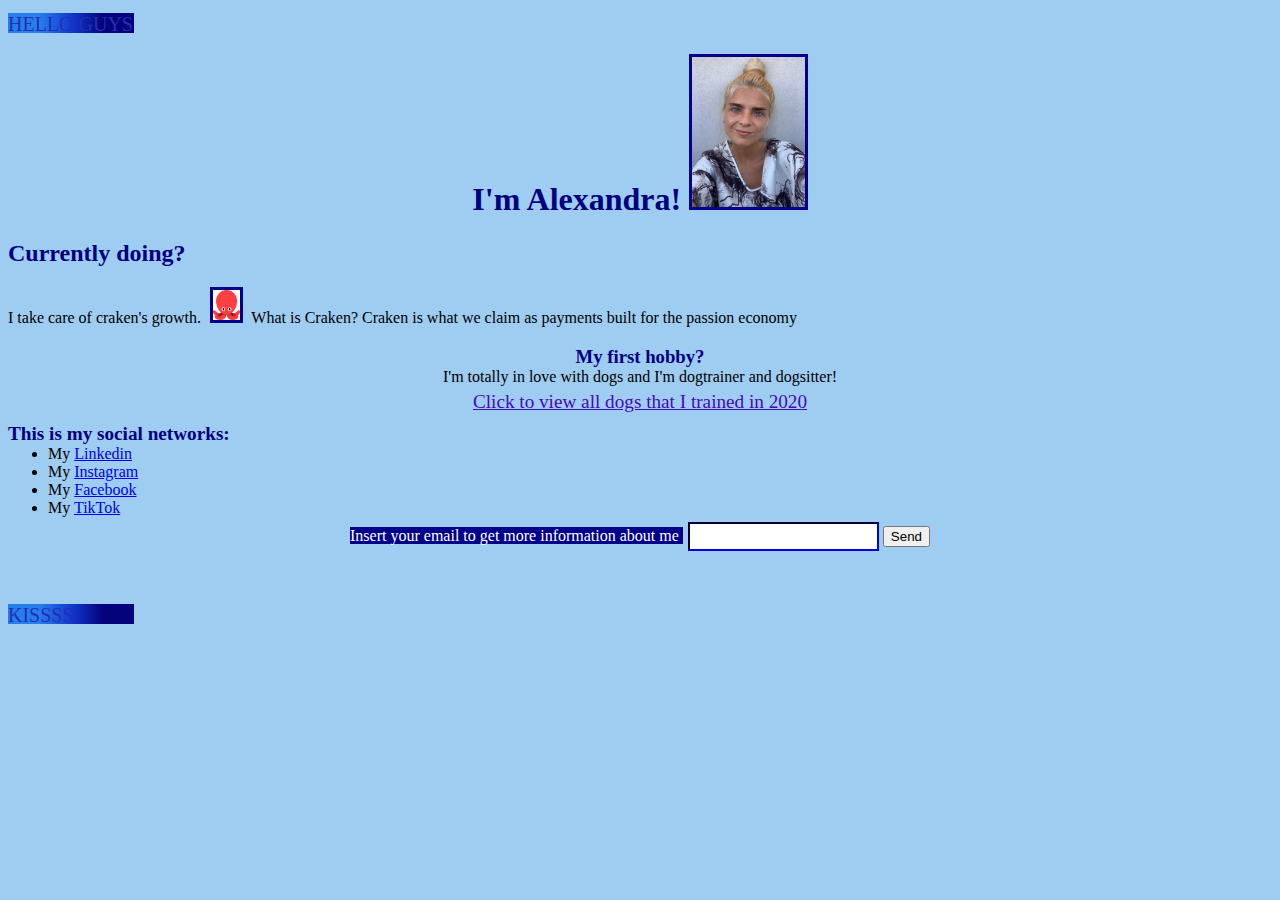
<file: index.html>
<html lang="en">
    <meta charset="UTF-8">
    <meta name="viewport" content="width=device-width, initial-scale=1.0">
    <head>
        <title>Alexandra Montoro</title>
        
        <link rel="stylesheet" href="styles.css"/>
    </head>
    
    <body>
        <div class="view_port">
            <div class="polling_message">
              HELLO GUYS
            </div>
            <div class="cylon_eye"></div>
          </div>
        
        <h1> I'm Alexandra!</p>
        <img src="ioo.jpeg"/></h1>

        <h2>Currently doing?</h2>
        
        <p>I take care of craken's growth.
        <img src="logo.jpeg" id="logo"/></p> 
        <span>What is Craken? Craken is what we claim as payments built for the passion economy</span>

<div id="dogs">
        <h3>My first hobby?</h3>
<p>I'm totally in love with dogs and I'm dogtrainer and dogsitter!
</p>
<a href="index2.html" id="click">Click to view all dogs that I trained in 2020</a>
</div>
<div>
    <p id="social"><b> This is my social networks:</b></p>
    <ul>
        <li>My <a href="https://www.linkedin.com/in/alexandramontoro/" target="_blank">Linkedin</a></li>
        <li>My <a href="https://www.instagram.com/alexandramontoro/" target="_blank">Instagram</a></li>
        <li>My <a href="https://www.facebook.com/alexandra.montoro.28" target="_blank">Facebook</a></li>
        <li>My <a href="https://www.tiktok.com/@lexieedog?lang=it-IT" target="_blank">TikTok</a></li>
    
    </ul>
</div>
<div id="information">
<p id="info">Insert your email to get more information about me </p>
<input type="email" aria-placeholder="Your email..." id="spaceholder"/>
<input type="button" value="Send" />
</div>

<div class="view_port">
    <div class="polling_message">
      KISSSS
    </div>
    <div class="cylon_eye"></div>
  </div>
    
    </body>
</html>
</file>
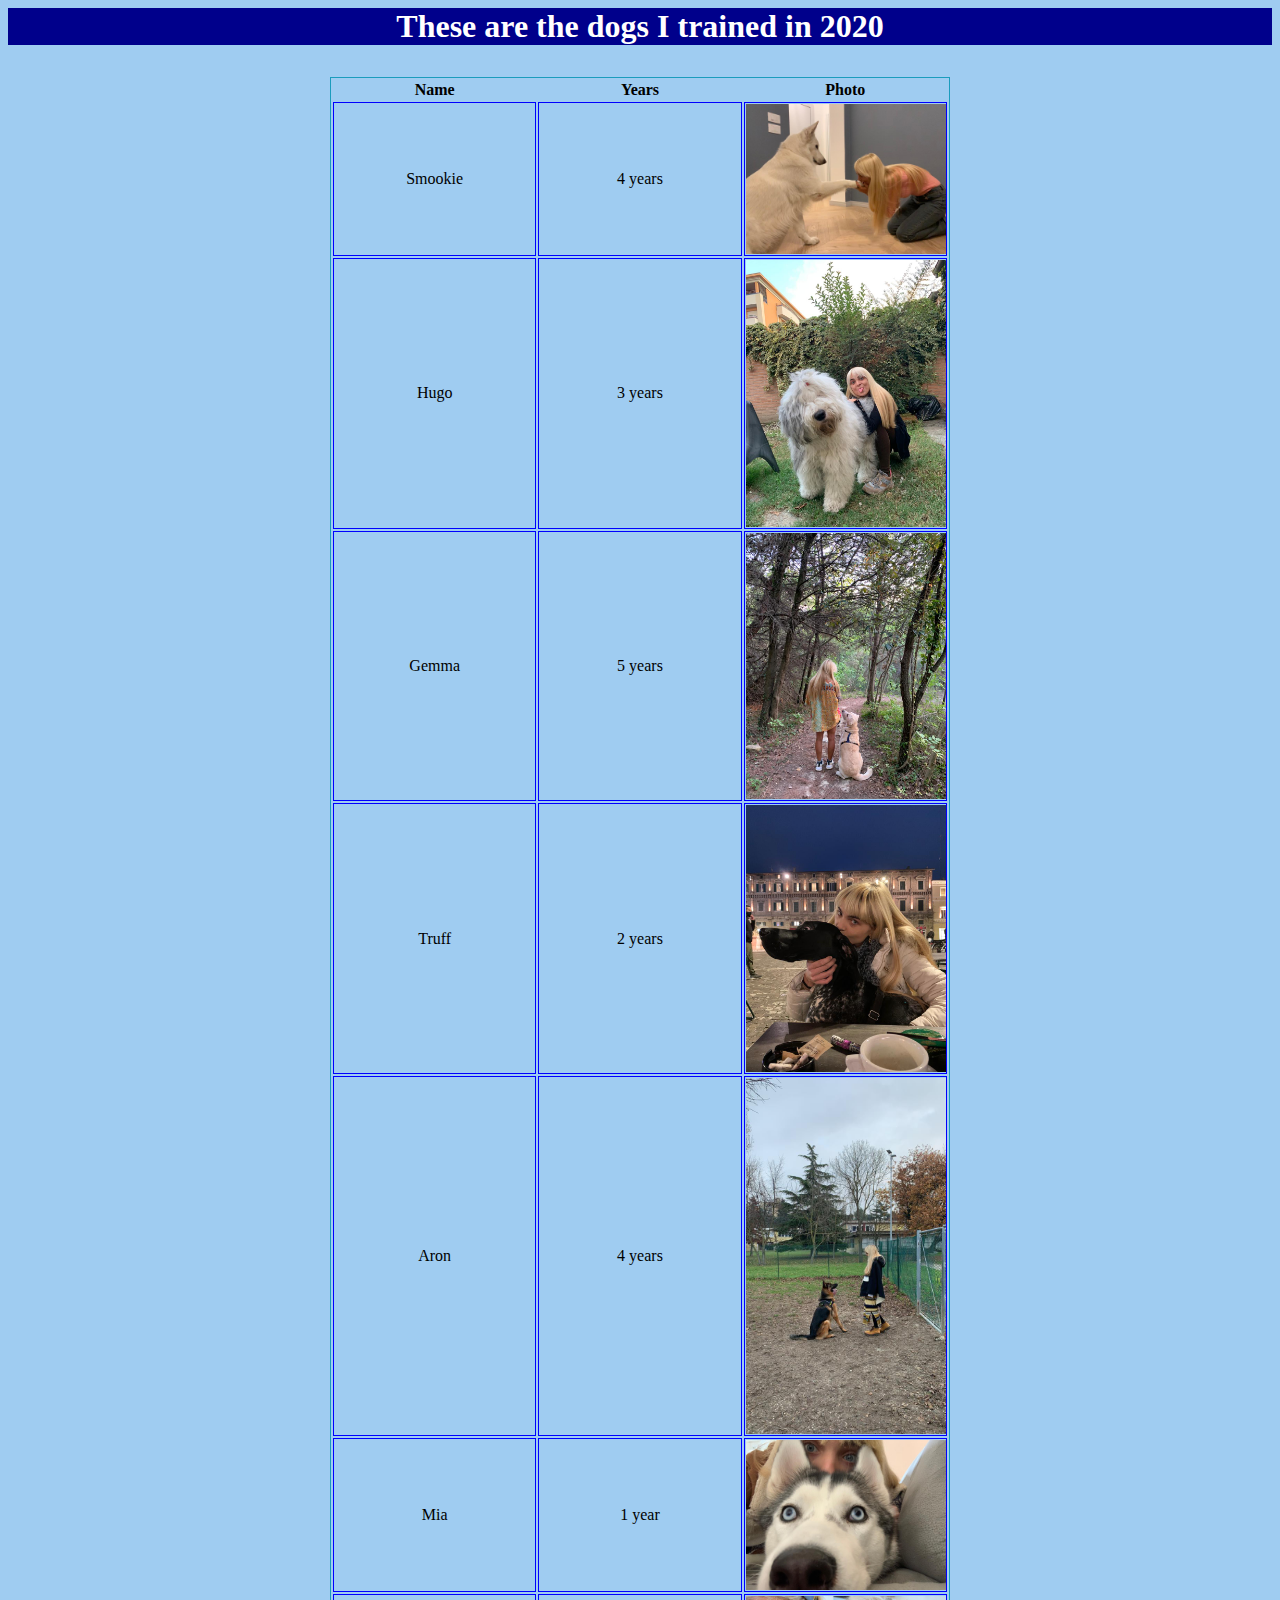
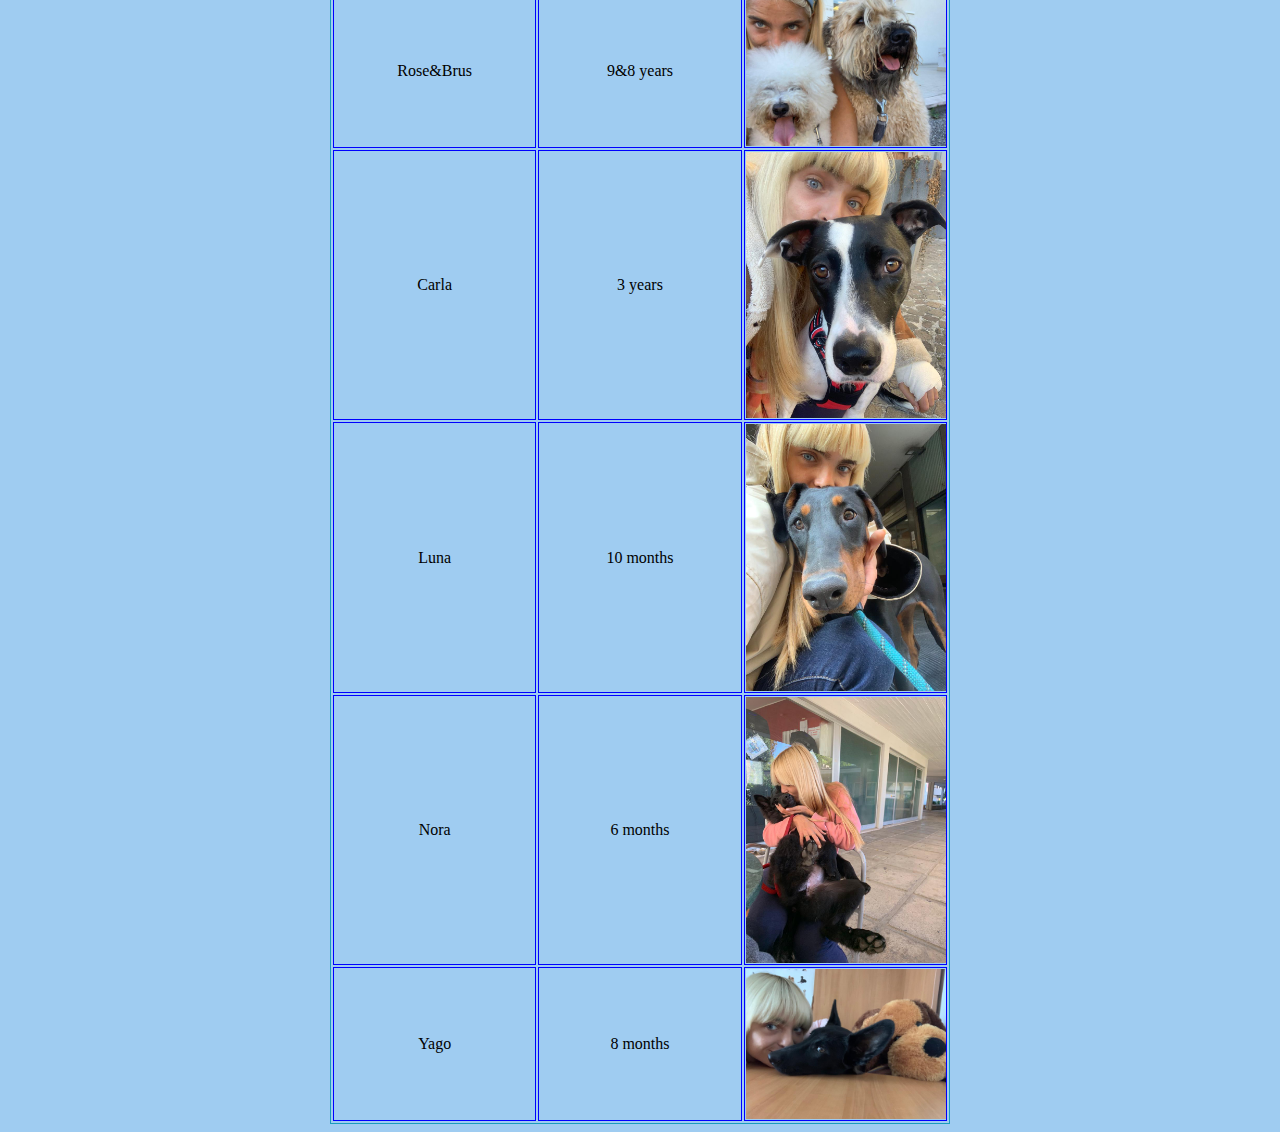
<file: index2.html>
<html lang="en">
    <head>
        <title>Alexandra Montoro</title>
        <link rel="stylesheet" href="style.css"/>
       
    </head>

    <body>

    <h1>
        <p>These are the dogs I trained in 2020</p> </h1>
    
      <tbody>

            <table>
        <tr>
            <th>Name</th><th>Years</th><th>Photo</th>
        </tr>
    
    
       
        <tr><td>Smookie</td> <td>4 years</td><td><img src="Smookie.jpeg"/></td></tr>

        <tr><td>Hugo</td><td>3 years</td> <td><img src="Hugo.jpeg" /></td></tr>
        <tr><td>Gemma</td><td>5 years</td><td><img src="Gemma.jpeg"/></td></tr>
        <tr><td>Truff</td><td>2 years</td><td><img src="Truff.jpeg"/></td></tr>
        <tr><td>Aron</td><td>4 years</td><td><img src="Aron.jpeg"/></td></tr>
        <tr><td>Mia</td><td>1 year</td><td><img src="Mia.jpeg"/></td></tr>
        <tr><td>Rose&Brus</td><td>9&8 years</td><td><img src="Rose&Brus.jpeg"/></td></tr>
        <tr><td>Carla</td><td>3 years</td><td><img src="Carla.jpeg"/></td></tr>
        <tr><td>Luna</td><td>10 months</td><td><img src="Luna.jpeg"/></td></tr>
        <tr><td>Nora</td><td>6 months</td><td></span></p><img src="Nora.jpeg"/></td></tr>
        <tr><td>Yago</td><td>8 months</td><td><img src="Yago.jpeg"/></td></tr>
    

        
        </table>
        </tbody>
    </body>
</html>
</file>
<file: styles.css>
body {
                
                background-color:#9fccf1;    
            }
        h1 {
                color:#000080;
                text-align: center;       
            }
        p {
            display: inline;             
         }
        img  {
            height: 150px;
            border: 3px solid darkblue;
         }
        h2 {
             
            color:#000080;           
        }    
        #logo {
            margin-left: 5px;
            margin-right: 5px;
            height: 30;
        }   
        #dogs {
            text-align: center;
        }   
        h3  {
            margin-bottom: 0em;
            color:#000080;            
        }  
        #click {           
            color: rgb(70, 10, 180);
            padding: 5;
            display: block;
            text-align: center;
            font-size: 1.2rem;           
        } 
        #social {
            font-size: 1.2em;
            color:#000080;
        } 
        ul {
            margin:0
        }
        #information {
            margin-bottom: 3rem;
            text-align: center;   
        }
        div {
            margin-top: 5px;
        }  
        #spaceholder {
            padding: 5px;
            margin-left: 5px;
            
            border-color: darkblue;
        }
        #info {
            background-color: darkblue;
            color: white;
        }    
      
       .polling_message {
           font-size: 20px;
           color: rgb(37, 47, 182);
           float: left;
           margin-right: 4%;
         }

       .view_port {
          height: 25px;
          width: 100%;
          overflow: hidden;
        }

        .cylon_eye {
           background-color: rgb(4, 0, 255);
           background-image: linear-gradient(to right,
          rgba(40, 140, 233, 0.9) 25%,
          rgba(25, 87, 180, 0.664) 50%,
          rgba(4, 3, 110, 0.9) 75%);
          color: white;
          height: 100%;
          width: 10%;

         -webkit-animation: 4s linear 0s infinite alternate move_eye;
          animation: 4s linear 0s infinite alternate move_eye;
        }

@-webkit-keyframes move_eye { from { margin-left: -5%; } to { margin-left: 100%; }  }
        @keyframes move_eye { from { margin-left: -5%; } to { margin-left: 100%; }  }
</file>
<file: style.css>
body {
    background-color:#9fccf1
}
    h1 {
text-align:center;
color: white;
background-color: darkblue;
}
      
table {
    table-layout: fixed;
    margin: auto; /* allineare tabella al centro*/
    width: 620px;
    border: 1px solid rgb(27, 156, 189);
}

td {
border: 1px solid blue;
text-align: center;
}
img {
width: 200;
 height: auto; 
 }
</file>
